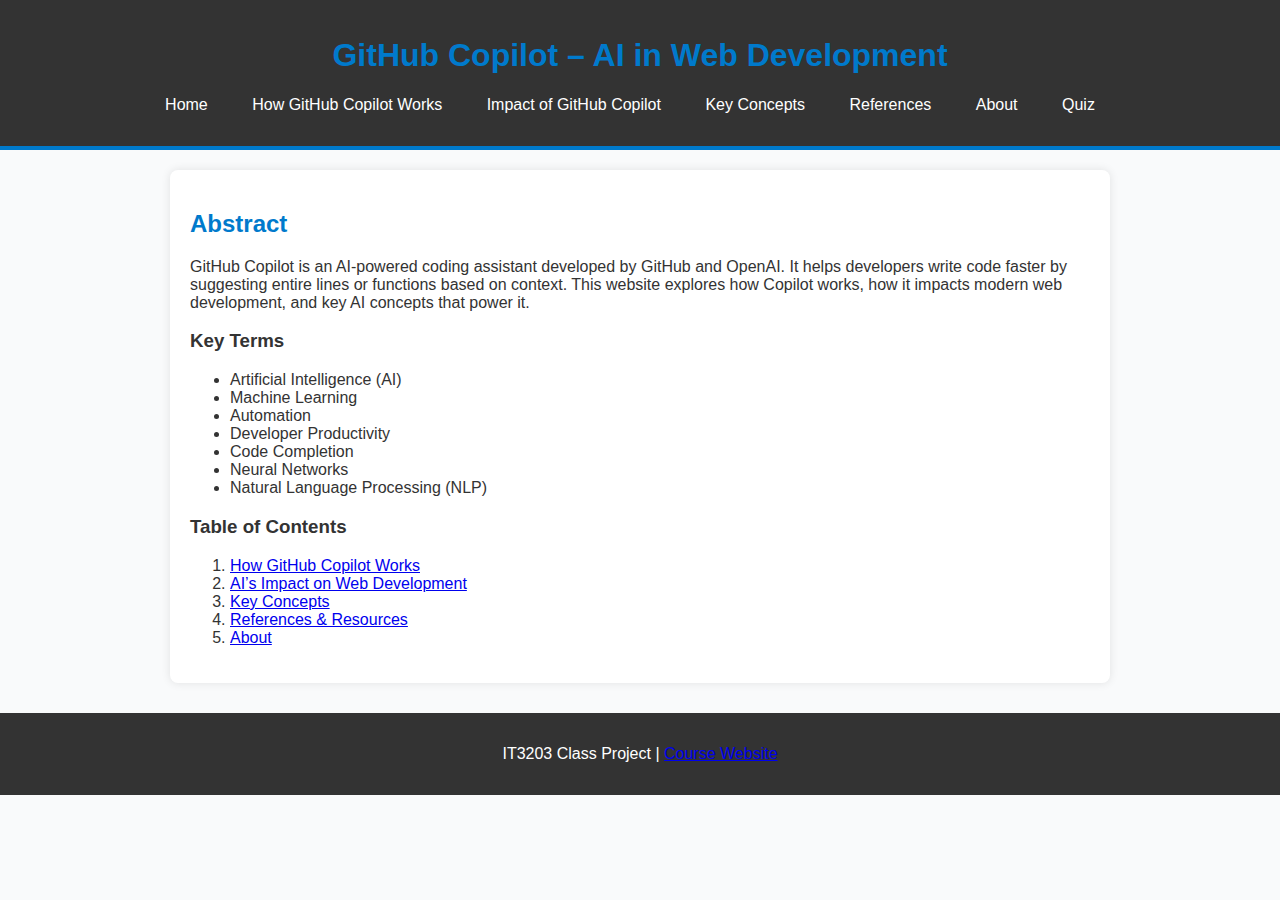
<file: index.html>
<!DOCTYPE html>
<html lang="en">
<head>
  <meta charset="UTF-8">
  <meta name="viewport" content="width=device-width, initial-scale=1.0">
  <title>GitHub Copilot – AI in Web Development</title>
  <link rel="stylesheet" href="style.css">
</head>
<body>
  <header>
    <h1>GitHub Copilot – AI in Web Development</h1>
    
  <nav>
    <ul class="menu">
      <li><a href="index.html">Home</a></li>
      <li><a href="topic1.html">How GitHub Copilot Works</a></li>
      <li><a href="topic2.html">Impact of GitHub Copilot</a></li>
      <li><a href="keyconcepts.html">Key Concepts</a></li>
      <li><a href="references.html">References</a></li>
      <li><a href="about.html">About</a></li>
       <li><a href="quiz.html">Quiz</a><li>
    </ul>
  </nav>

  </header>
  <main>
    <section>
      <h2>Abstract</h2>
      <p>GitHub Copilot is an AI-powered coding assistant developed by GitHub and OpenAI. It helps developers write code faster by suggesting entire lines or functions based on context. This website explores how Copilot works, how it impacts modern web development, and key AI concepts that power it.</p>
    </section>
    <section>
      <h3>Key Terms</h3>
      <ul>
        <li>Artificial Intelligence (AI)</li>
        <li>Machine Learning</li>
        <li>Automation</li>
        <li>Developer Productivity</li>
        <li>Code Completion</li>
        <li>Neural Networks</li>
        <li>Natural Language Processing (NLP)</li>
      </ul>
    </section>
    <section>
      <h3>Table of Contents</h3>
      <ol>
        <li><a href="topic1.html">How GitHub Copilot Works</a></li>
        <li><a href="topic2.html">AI’s Impact on Web Development</a></li>
        <li><a href="keyconcepts.html">Key Concepts</a></li>
        <li><a href="references.html">References & Resources</a></li>
        <li><a href="about.html">About</a></li>
      </ol>
    </section>
  </main>
  
  <footer>
    <p> IT3203 Class Project |
      <a href="https://ksuweb.github.io/IT3203/" target="_blank">Course Website</a>
    </p>
  </footer>

</body>
</html>
</file>
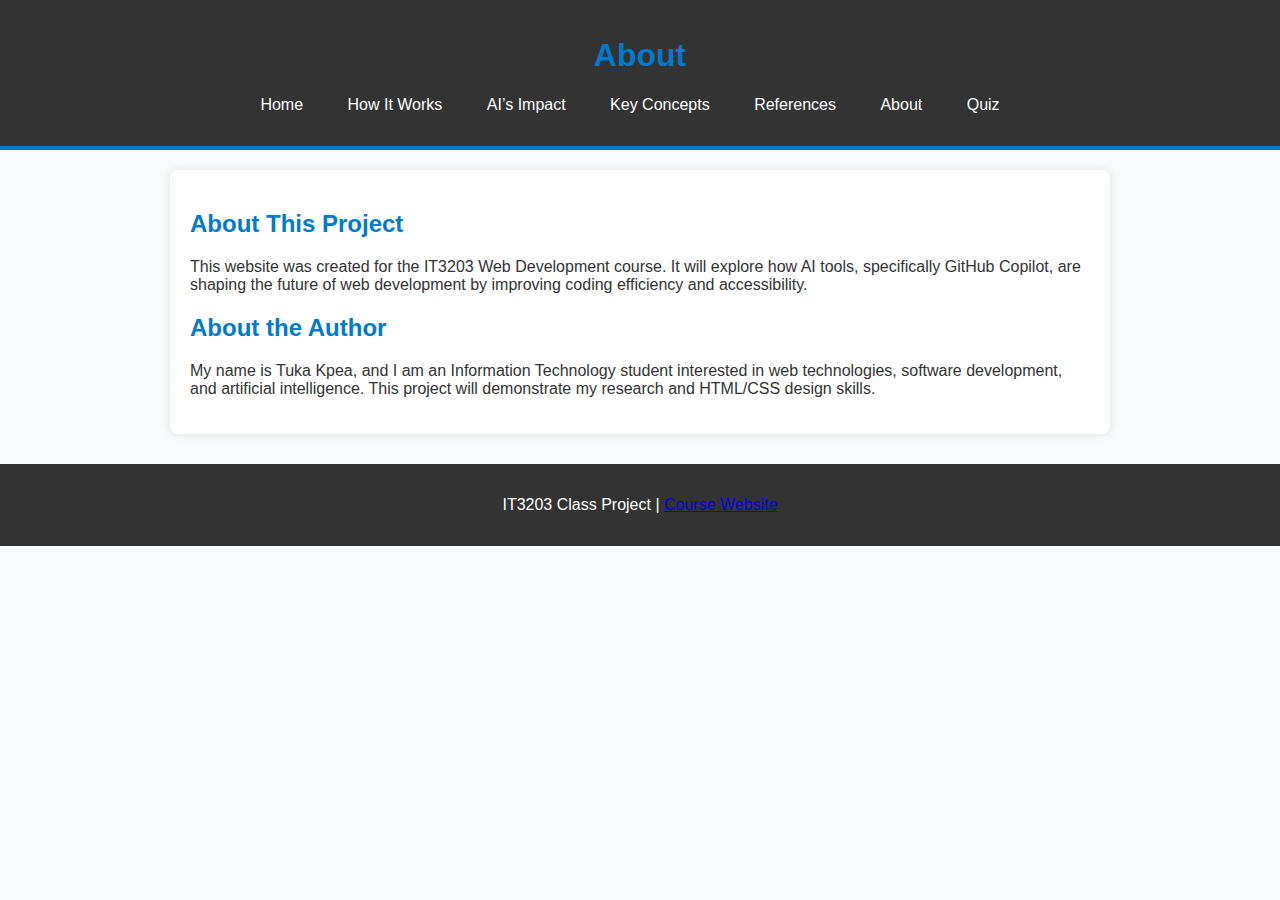
<file: about.html>
<!DOCTYPE html>
<html lang="en">
<head>
  <meta charset="UTF-8">
  <meta name="viewport" content="width=device-width, initial-scale=1.0">
  <title>About</title>
  <link rel="stylesheet" href="style.css">
</head>
<body>
  <header>
    <h1>About</h1>
    
  <nav>
    <ul class="menu">
      <li><a href="index.html">Home</a></li>
      <li><a href="topic1.html">How It Works</a></li>
      <li><a href="topic2.html">AI’s Impact</a></li>
      <li><a href="keyconcepts.html">Key Concepts</a></li>
      <li><a href="references.html">References</a></li>
      <li><a href="about.html">About</a></li>
      <li><a href="quiz.html">Quiz</a><li>
    </ul>
  </nav>

  </header>
  <main>
    <h2>About This Project</h2>
    <p>
    This website was created for the IT3203 Web Development course. It will explore how AI tools, specifically GitHub Copilot, 
    are shaping the future of web development by improving coding efficiency and accessibility.
  </p>

    <h2>About the Author</h2>
  <p>
    My name is Tuka Kpea, and I am an Information Technology student interested in web technologies,
    software development, and artificial intelligence. This project will demonstrate
    my research and HTML/CSS design skills. 
  </p>
  </main>
  
  <footer>
    <p> IT3203 Class Project |
      <a href="https://ksuweb.github.io/IT3203/" target="_blank">Course Website</a>
    </p>
  </footer>

</body>
</html>
</file>
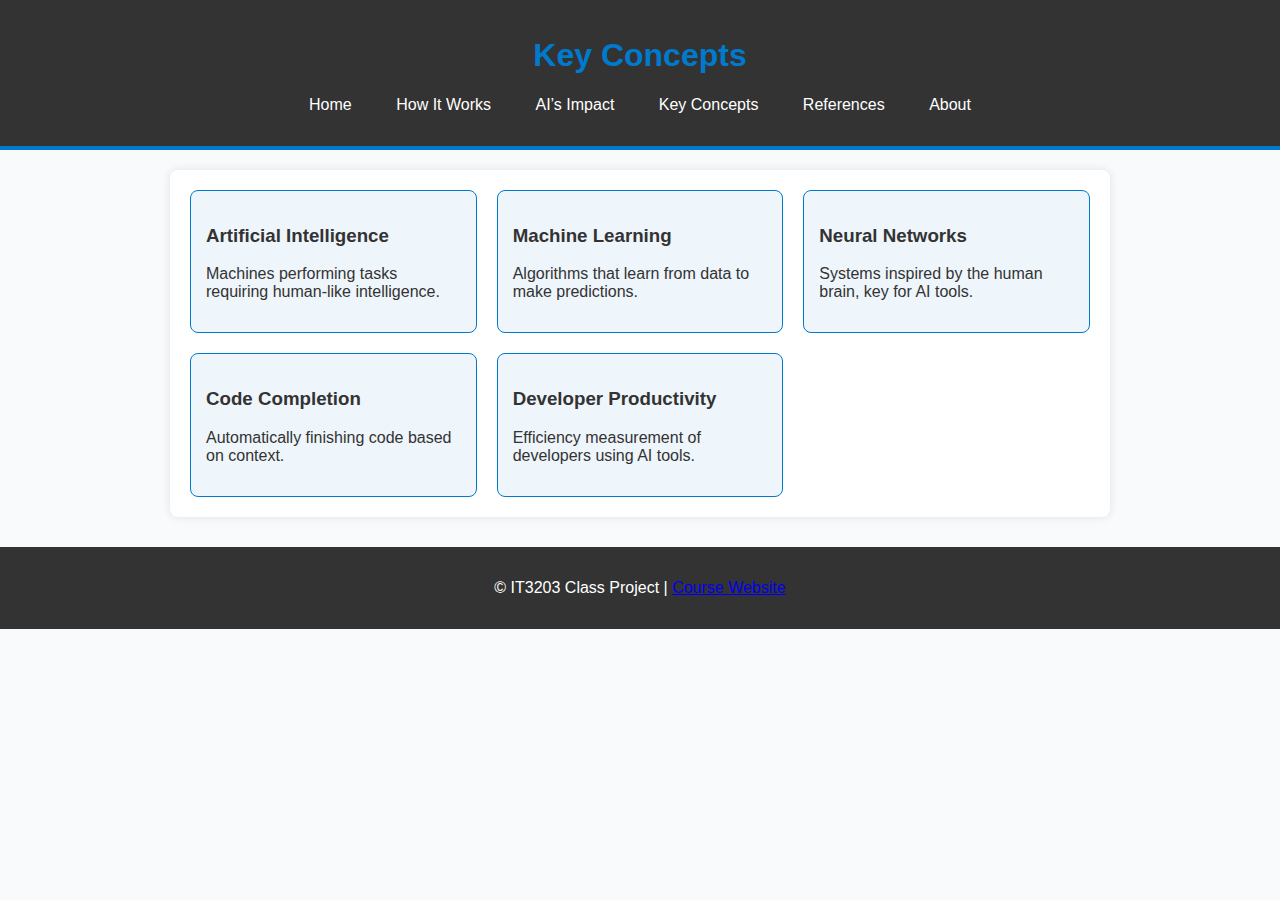
<file: keyconcepts.html>
<!DOCTYPE html>
<html lang="en">
<head>
  <meta charset="UTF-8">
  <meta name="viewport" content="width=device-width, initial-scale=1.0">
  <title>Key Concepts</title>
  <link rel="stylesheet" href="style.css">
</head>
<body>
  <header>
    <h1>Key Concepts</h1>
    
  <nav>
    <ul class="menu">
      <li><a href="index.html">Home</a></li>
      <li><a href="topic1.html">How It Works</a></li>
      <li><a href="topic2.html">AI’s Impact</a></li>
      <li><a href="keyconcepts.html">Key Concepts</a></li>
      <li><a href="references.html">References</a></li>
      <li><a href="about.html">About</a></li>
    </ul>
  </nav>

  </header>
  <main class="grid">
    <article><h3>Artificial Intelligence</h3><p>Machines performing tasks requiring human-like intelligence.</p></article>
    <article><h3>Machine Learning</h3><p>Algorithms that learn from data to make predictions.</p></article>
    <article><h3>Neural Networks</h3><p>Systems inspired by the human brain, key for AI tools.</p></article>
    <article><h3>Code Completion</h3><p>Automatically finishing code based on context.</p></article>
    <article><h3>Developer Productivity</h3><p>Efficiency measurement of developers using AI tools.</p></article>
  </main>
  
  <footer>
    <p>&copy; IT3203 Class Project |
      <a href="https://ksuweb.github.io/IT3203/" target="_blank">Course Website</a>
    </p>
  </footer>

</body>
</html>
</file>
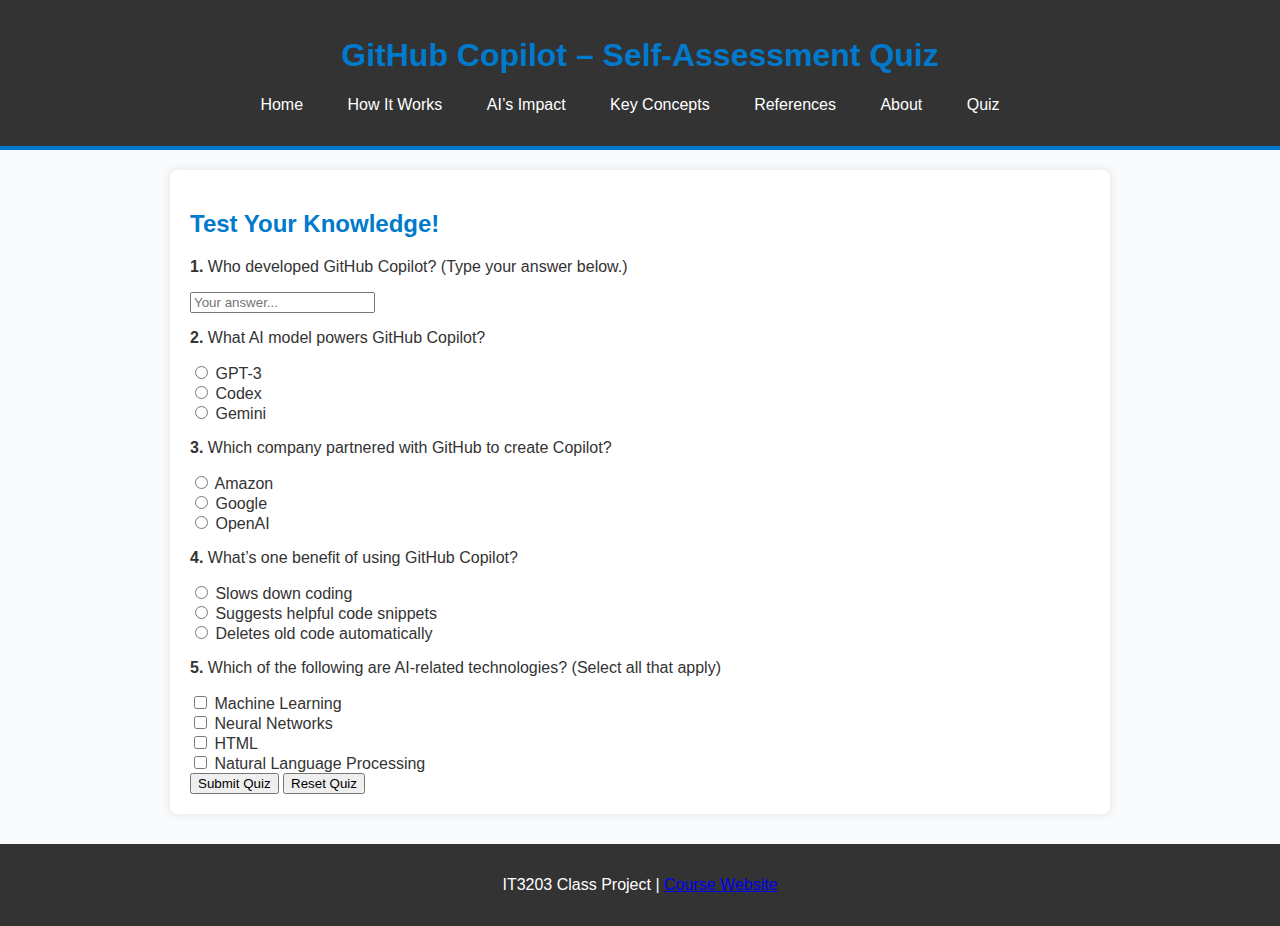
<file: quiz.html>
<!DOCTYPE html>
<html lang="en">
<head>
  <meta charset="UTF-8" />
  <meta name="viewport" content="width=device-width, initial-scale=1.0" />
  <title>GitHub Copilot Quiz</title>
  <link rel="stylesheet" href="style.css" />
</head>
<body>
  <header>
    <h1>GitHub Copilot – Self-Assessment Quiz</h1>
   <nav>
    <ul class="menu">
      <li><a href="index.html">Home</a></li>
      <li><a href="topic1.html">How It Works</a></li>
      <li><a href="topic2.html">AI’s Impact</a></li>
      <li><a href="keyconcepts.html">Key Concepts</a></li>
      <li><a href="references.html">References</a></li>
      <li><a href="about.html">About</a></li>
      <li><a href="quiz.html">Quiz</a><li>
    </ul>
    </nav>
  </header>

  <main>
    <form id="quizForm">
      <h2>Test Your Knowledge!</h2>

      <!--Fill in the blank -->
      <div class="question">
        <p><strong>1.</strong> Who developed GitHub Copilot? (Type your answer below.)</p>
        <input type="text" id="q1" placeholder="Your answer..." />
      </div>

      <!-- Multiple choice questions -->
      <div class="question">
        <p><strong>2.</strong> What AI model powers GitHub Copilot?</p>
        <label><input type="radio" name="q2" value="a" /> GPT-3</label><br />
        <label><input type="radio" name="q2" value="b" /> Codex</label><br />
        <label><input type="radio" name="q2" value="c" /> Gemini</label>
      </div>

      <div class="question">
        <p><strong>3.</strong> Which company partnered with GitHub to create Copilot?</p>
        <label><input type="radio" name="q3" value="a" /> Amazon</label><br />
        <label><input type="radio" name="q3" value="b" /> Google</label><br />
        <label><input type="radio" name="q3" value="c" /> OpenAI</label>
      </div>

      <div class="question">
        <p><strong>4.</strong> What’s one benefit of using GitHub Copilot?</p>
        <label><input type="radio" name="q4" value="a" /> Slows down coding</label><br />
        <label><input type="radio" name="q4" value="b" /> Suggests helpful code snippets</label><br />
        <label><input type="radio" name="q4" value="c" /> Deletes old code automatically</label>
      </div>

      <!-- Multi-select-->
      <div class="question">
        <p><strong>5.</strong> Which of the following are AI-related technologies? (Select all that apply)</p>
        <label><input type="checkbox" name="q5" value="a" /> Machine Learning</label><br />
        <label><input type="checkbox" name="q5" value="b" /> Neural Networks</label><br />
        <label><input type="checkbox" name="q5" value="c" /> HTML</label><br />
        <label><input type="checkbox" name="q5" value="d" /> Natural Language Processing</label>
      </div>

      <button type="button" onclick="checkAnswers()">Submit Quiz</button>
      <button type="reset" id="resetBtn">Reset Quiz</button>

      <div id="results"></div>
    </form>
  </main>
<footer>
    <p> IT3203 Class Project |
      <a href="https://ksuweb.github.io/IT3203/" target="_blank">Course Website</a>
    </p>
  </footer>

  <script>
    function checkAnswers() {
      let score = 0;
      let feedback = "";

      // Answers
      const answers = {
        q1: "github and openai",
        q2: "b",
        q3: "c",
        q4: "b",
        q5: ["a", "b", "d"]
      };

      // Question 1
      const q1 = document.getElementById("q1").value.trim().toLowerCase();
      if (q1.includes("github") && q1.includes("openai")) {
        score++;
        feedback += "<p>1. ✅ Correct</p>";
      } else {
        feedback += "<p>1. ❌ Incorrect. Answer: GitHub and OpenAI.</p>";
      }

      // Questions 2–4 
      for (let i = 2; i <= 4; i++) {
        const selected = document.querySelector(`input[name="q${i}"]:checked`);
        if (selected) {
          if (selected.value === answers[`q${i}`]) {
            score++;
            feedback += `<p>${i}. ✅ Correct</p>`;
          } else {
            feedback += `<p>${i}. ❌ Incorrect.</p>`;
          }
        } else {
          feedback += `<p>${i}. ❌ Not answered.</p>`;
        }
      }

      // Question 5
      const selectedCheckboxes = [...document.querySelectorAll('input[name="q5"]:checked')].map(cb => cb.value);
      const correctAnswers = answers.q5;
      const isCorrect =
        selectedCheckboxes.length === correctAnswers.length &&
        selectedCheckboxes.every(v => correctAnswers.includes(v));

      if (isCorrect) {
        score++;
        feedback += "<p>5. ✅ Correct</p>";
      } else {
        feedback += "<p>5. ❌ Incorrect. Correct answers: Machine Learning, Neural Networks, NLP.</p>";
      }

      // Quiz Results
      const total = 5;
      const percent = (score / total) * 100;
      const pass = percent >= 60 ? "✅ Pass" : "❌ Fail";

      document.getElementById("results").innerHTML = `
        <h3>Your Score: ${score}/${total} (${percent.toFixed(0)}%) – ${pass}</h3>
        <div class="feedback">${feedback}</div>
      `;

      document.getElementById("results").style.background = pass.includes("Pass") ? "#d9fcd9" : "#fdd9d9";
      document.getElementById("results").style.padding = "15px";
      document.getElementById("results").style.borderRadius = "10px";
    }
  </script>
</body>
</html>
</file>
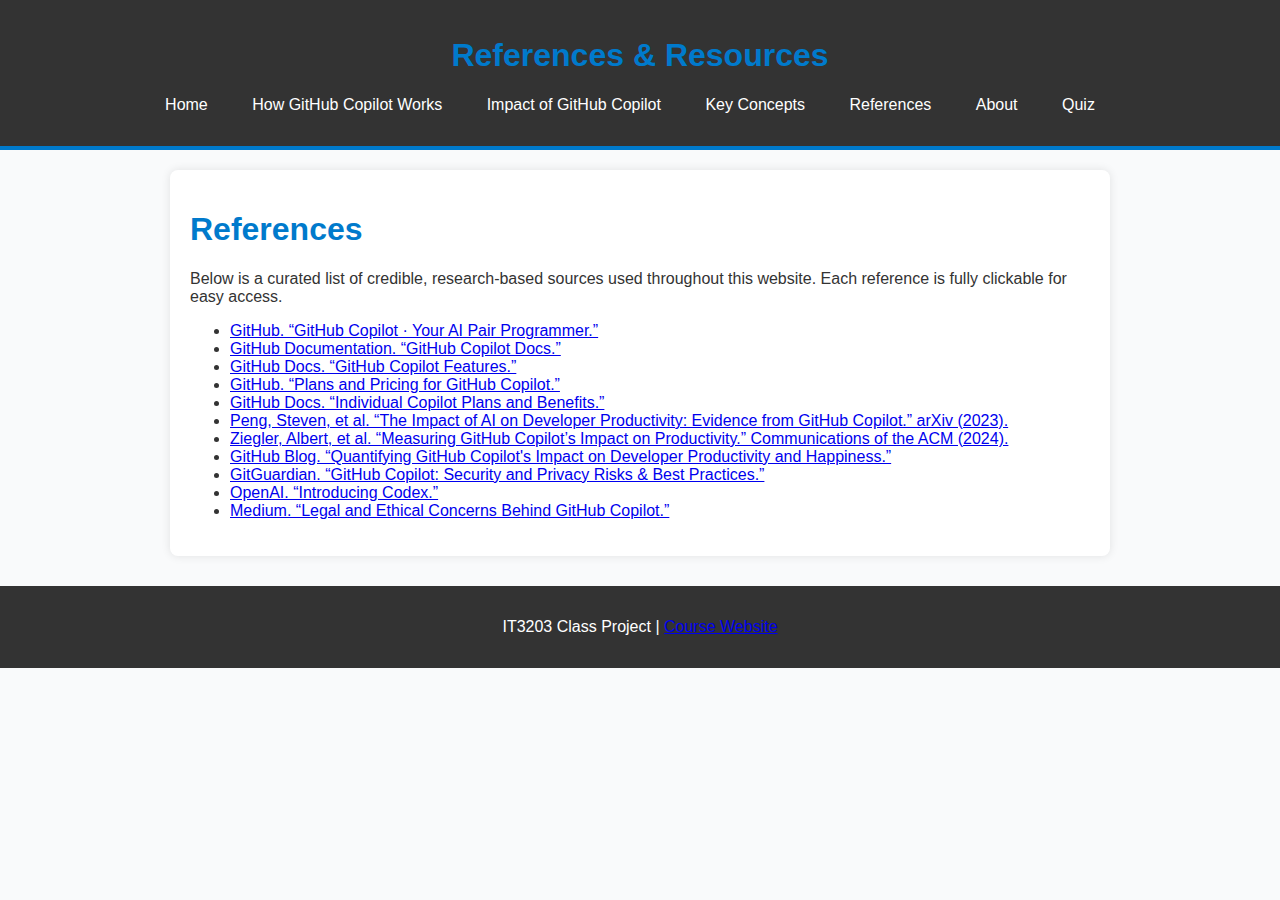
<file: references.html>
<!DOCTYPE html>
<html lang="en">
<head>
  <meta charset="UTF-8">
  <meta name="viewport" content="width=device-width, initial-scale=1.0">
  <title>References & Resources</title>
  <link rel="stylesheet" href="style.css">
</head>
<body>
  <header>
    <h1>References & Resources</h1>
    
  <nav>
    <ul class="menu">
      <li><a href="index.html">Home</a></li>
      <li><a href="topic1.html">How GitHub Copilot Works</a></li>
      <li><a href="topic2.html">Impact of GitHub Copilot</a></li>
      <li><a href="keyconcepts.html">Key Concepts</a></li>
      <li><a href="references.html">References</a></li>
      <li><a href="about.html">About</a></li>
       <li><a href="quiz.html">Quiz</a><li>
    </ul>
  </nav>

  </header>
  <main>
    <h1>References</h1>
    <p>Below is a curated list of credible, research-based sources used throughout this website. Each reference is fully clickable for easy access.</p>

    <ul class="reference-list">
        <li>
            <a href="https://github.com/features/copilot" target="_blank">
                GitHub. “GitHub Copilot · Your AI Pair Programmer.”
            </a>
        </li>

        <li>
            <a href="https://docs.github.com/copilot" target="_blank">
                GitHub Documentation. “GitHub Copilot Docs.”
            </a>
        </li>

        <li>
            <a href="https://docs.github.com/en/copilot/get-started/features" target="_blank">
                GitHub Docs. “GitHub Copilot Features.”
            </a>
        </li>

        <li>
            <a href="https://github.com/features/copilot/plans" target="_blank">
                GitHub. “Plans and Pricing for GitHub Copilot.”
            </a>
        </li>

        <li>
            <a href="https://docs.github.com/en/copilot/concepts/billing/individual-plans" target="_blank">
                GitHub Docs. “Individual Copilot Plans and Benefits.”
            </a>
        </li>

        <li>
            <a href="https://arxiv.org/abs/2302.06590" target="_blank">
                Peng, Steven, et al. “The Impact of AI on Developer Productivity: Evidence from GitHub Copilot.” arXiv (2023).
            </a>
        </li>

        <li>
            <a href="https://cacm.acm.org/research/measuring-github-copilots-impact-on-productivity" target="_blank">
                Ziegler, Albert, et al. “Measuring GitHub Copilot’s Impact on Productivity.” Communications of the ACM (2024).
            </a>
        </li>

        <li>
            <a href="https://github.blog/news-insights/research/research-quantifying-github-copilots-impact-on-developer-productivity-and-happiness/" target="_blank">
                GitHub Blog. “Quantifying GitHub Copilot's Impact on Developer Productivity and Happiness.”
            </a>
        </li>

        <li>
            <a href="https://blog.gitguardian.com/github-copilot-security-and-privacy/" target="_blank">
                GitGuardian. “GitHub Copilot: Security and Privacy Risks & Best Practices.”
            </a>
        </li>

        <li>
            <a href="https://openai.com/index/introducing-codex/" target="_blank">
                OpenAI. “Introducing Codex.”
            </a>
        </li>

        <li>
            <a href="https://medium.com/si-410-ethics-and-information-technology/legal-and-ethical-concerns-behind-github-copilot-3359d25c0001" target="_blank">
                Medium. “Legal and Ethical Concerns Behind GitHub Copilot.”
            </a>
        </li>
    </ul>
</main>

  
  <footer>
    <p> IT3203 Class Project |
      <a href="https://ksuweb.github.io/IT3203/" target="_blank">Course Website</a>
    </p>
  </footer>

</body>
</html>
</file>
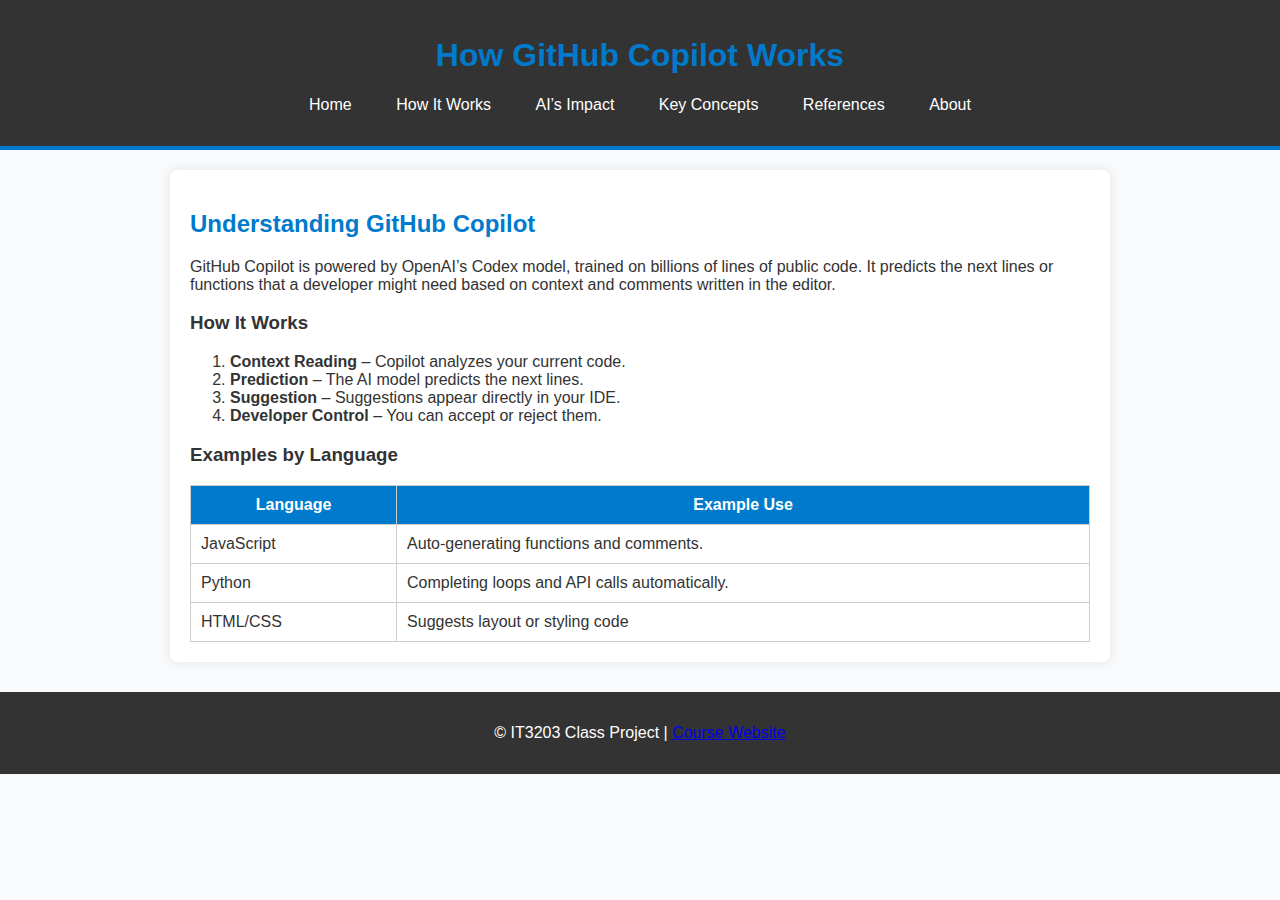
<file: topic1.html>
<!DOCTYPE html>
<html lang="en">
<head>
  <meta charset="UTF-8">
  <meta name="viewport" content="width=device-width, initial-scale=1.0">
  <title>How GitHub Copilot Works</title>
  <link rel="stylesheet" href="style.css">
</head>
<body>
  <header>
    <h1>How GitHub Copilot Works</h1>
    
  <nav>
    <ul class="menu">
      <li><a href="index.html">Home</a></li>
      <li><a href="topic1.html">How It Works</a></li>
      <li><a href="topic2.html">AI’s Impact</a></li>
      <li><a href="keyconcepts.html">Key Concepts</a></li>
      <li><a href="references.html">References</a></li>
      <li><a href="about.html">About</a></li>
    </ul>
  </nav>

  </header>
  <main>
    <h2>Understanding GitHub Copilot</h2>
    <p>GitHub Copilot is powered by OpenAI’s Codex model, trained on billions of
    lines of public code. It predicts the next lines or functions that a developer might
    need based on context and comments written in the editor.</p>

    <h3>How It Works</h3>
  <ol>
    <li><strong>Context Reading</strong> – Copilot analyzes your current code.</li>
    <li><strong>Prediction</strong> – The AI model predicts the next lines.</li>
    <li><strong>Suggestion</strong> – Suggestions appear directly in your IDE.</li>
    <li><strong>Developer Control</strong> – You can accept or reject them.</li>
  </ol>
   
    <h3>Examples by Language</h3>
    <table>
      <tr><th>Language</th><th>Example Use</th></tr>
      <tr><td>JavaScript</td><td>Auto-generating functions and comments.</td></tr>
      <tr><td>Python</td><td>Completing loops and API calls automatically.</td></tr>
      <tr><td>HTML/CSS</td><td>Suggests layout or styling code</td></tr>
    </table>

  </main>
  
  <footer>
    <p>&copy; IT3203 Class Project |
      <a href="https://ksuweb.github.io/IT3203/" target="_blank">Course Website</a>
    </p>
  </footer>

</body>
</html>
</file>
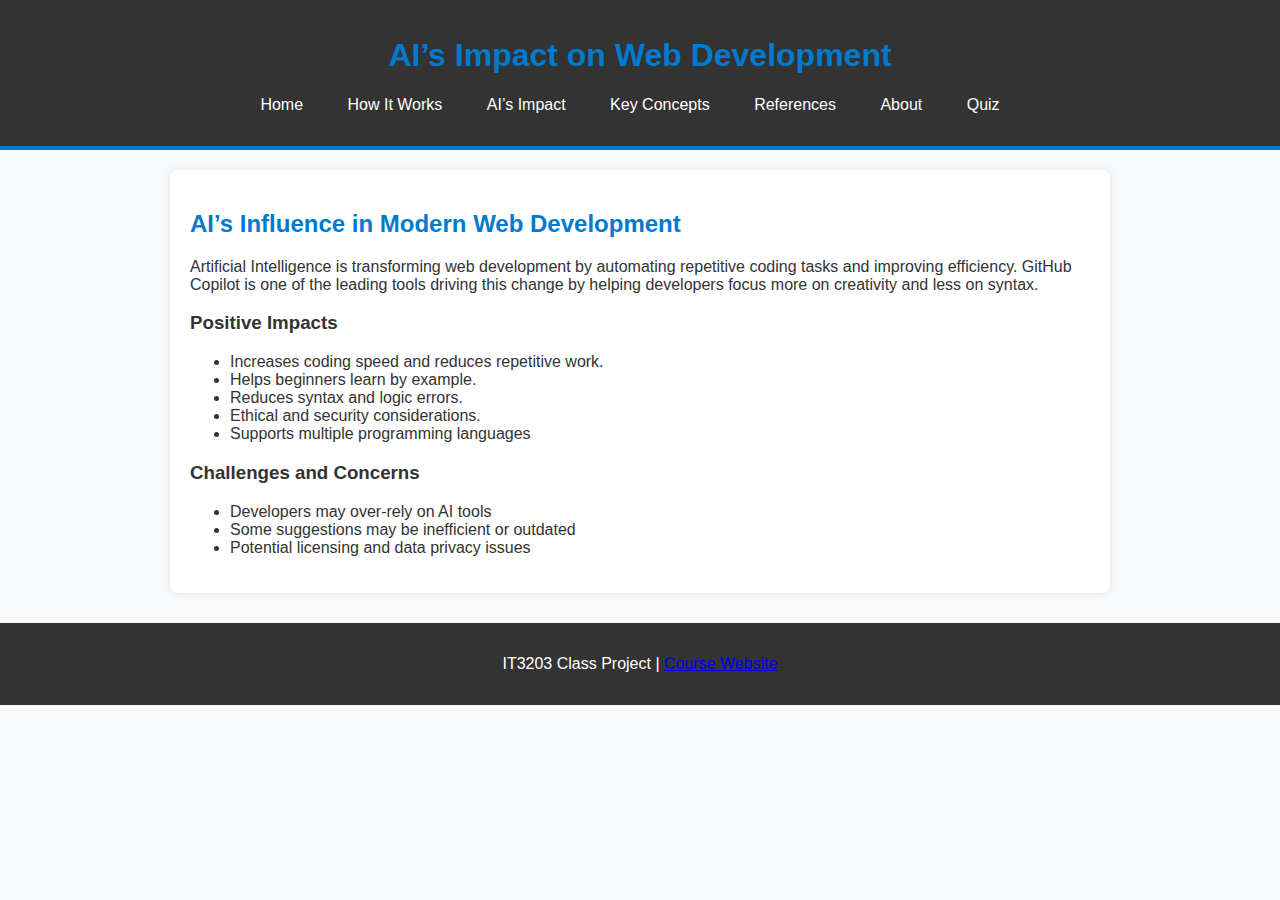
<file: topic2.html>
<!DOCTYPE html>
<html lang="en">
<head>
  <meta charset="UTF-8">
  <meta name="viewport" content="width=device-width, initial-scale=1.0">
  <title>AI’s Impact on Web Development</title>
  <link rel="stylesheet" href="style.css">
</head>
<body>
  <header>
    <h1>AI’s Impact on Web Development</h1>
    
  <nav>
    <ul class="menu">
      <li><a href="index.html">Home</a></li>
      <li><a href="topic1.html">How It Works</a></li>
      <li><a href="topic2.html">AI’s Impact</a></li>
      <li><a href="keyconcepts.html">Key Concepts</a></li>
      <li><a href="references.html">References</a></li>
      <li><a href="about.html">About</a></li>
       <li><a href="quiz.html">Quiz</a><li>
    </ul>
  </nav>

  </header>
  <main>
    <h2>AI’s Influence in Modern Web Development</h2>
    <p>
    Artificial Intelligence is transforming web development by automating repetitive
    coding tasks and improving efficiency. GitHub Copilot is one of the leading tools
    driving this change by helping developers focus more on creativity and less on
    syntax.
  </p>
    <h3>Positive Impacts</h3>
    <ul>
      <li>Increases coding speed and reduces repetitive work.</li>
      <li>Helps beginners learn by example.</li>
      <li>Reduces syntax and logic errors.</li>
      <li>Ethical and security considerations.</li>
      <li>Supports multiple programming languages</li>
    </ul>
   
    <h3>Challenges and Concerns</h3>
  <ul>
    <li>Developers may over-rely on AI tools</li>
    <li>Some suggestions may be inefficient or outdated</li>
    <li>Potential licensing and data privacy issues</li>
  </ul>
  </main>
  
  <footer>
    <p> IT3203 Class Project |
      <a href="https://ksuweb.github.io/IT3203/" target="_blank">Course Website</a>
    </p>
  </footer>

</body>
</html>
</file>
<file: style.css>
body {
  font-family: Arial, Helvetica, sans-serif;
  background-color: #f9fafb;
  color: #333;
  margin: 0;
  padding: 0;
}
header {
  background-color: #333;
  color: white;
  text-align: center;
  padding: 1em 0;
  border-bottom: 4px solid #007acc;
}
.menu { list-style: none; padding: 0; }
.menu li { display: inline-block; margin: 0 10px; }
.menu li a { color: white; text-decoration: none; padding: 6px 10px; border-radius: 4px; }
.menu li a:hover { background-color: #007acc; }
main { max-width: 900px; margin: 20px auto; background: white; padding: 20px; border-radius: 8px; box-shadow: 0 0 10px rgba(0,0,0,0.1); }
table { width: 100%; border-collapse: collapse; }
th, td { border: 1px solid #ccc; padding: 10px; }
th { background-color: #007acc; color: white; }
.grid { display: grid; grid-template-columns: repeat(auto-fit, minmax(250px, 1fr)); gap: 20px; }
article { background-color: #eef5fb; border: 1px solid #007acc; padding: 15px; border-radius: 8px; }
footer { background-color: #333; color: white; text-align: center; padding: 1em 0; margin-top: 30px; }
h1, h2 { color: #007acc; }
</file>
